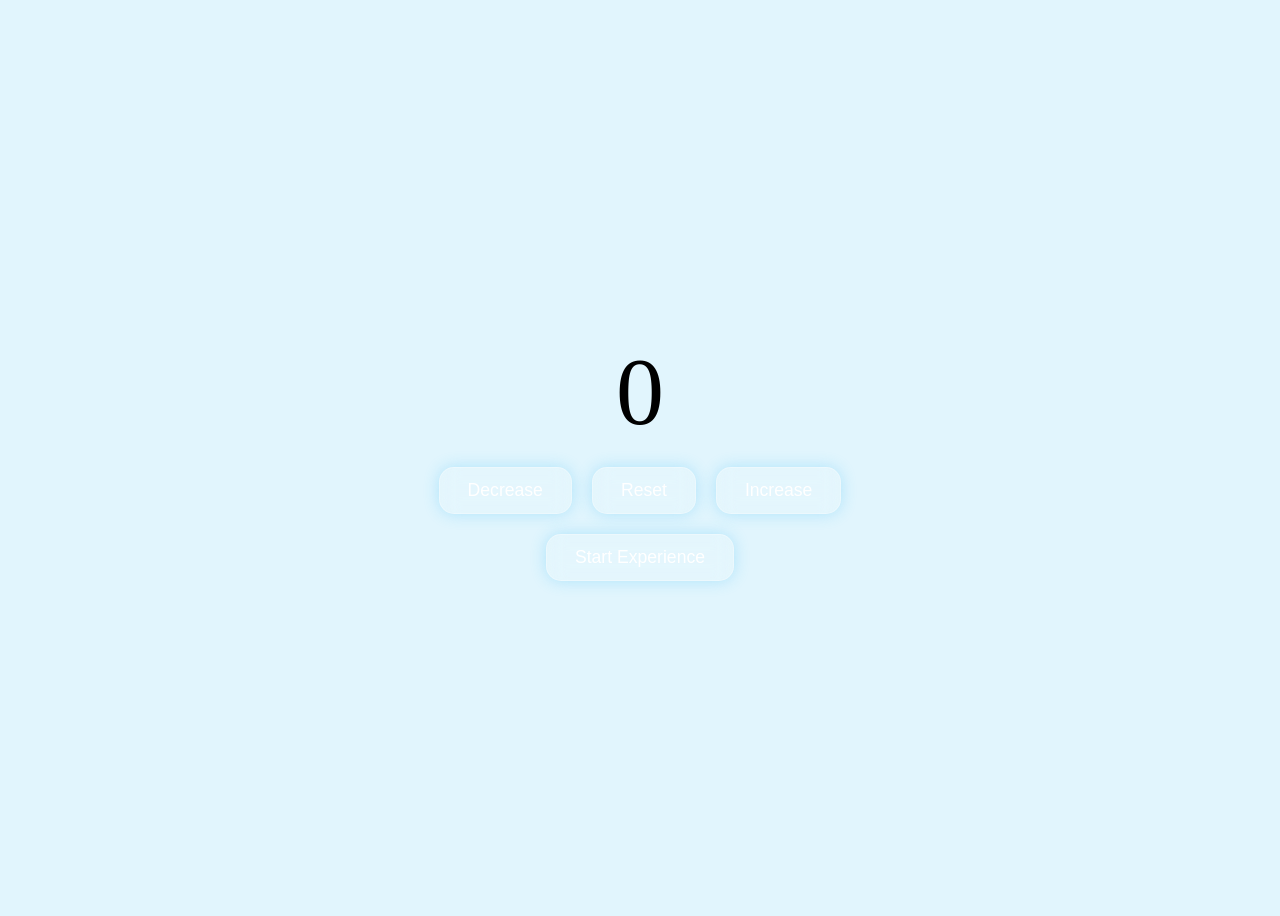
<file: index.html>
<!DOCTYPE html>
<html lang="en">
<head>
  <meta charset="UTF-8">
  <meta name="viewport" content="width=device-width, initial-scale=1.0">
  <title>Anime Counter</title>
  <link rel="stylesheet" href="counter.css">
</head>
<body>

  <!-- Background Video -->
  
    <video id="bg-video" autoplay loop muted playsinline>
    <source src="./anime.mp4" type="video/mp4">
    </video>

  <!-- Main Content -->
  <div class="content">

    <!-- Counter -->
    <label id="labelcount">0</label>

    <!--Buttons -->
    <div id="btncontainer">
      <button class="btn" id="decr">Decrease</button>
      <button class="btn" id="reset">Reset</button>
      <button class="btn" id="incr">Increase</button>
    </div>

    <!--Audio Enable -->
    <button class="btn start-btn" onclick="enableAudio()">
      Start Experience
    </button>

  </div>


  <!--JS File -->
  <script src="counter.js"></script>

</body>
</html>
</file>
<file: counter.css>
#bg-video {
  position: fixed;
  top: 0;
  left: 0;
  width: 100%;
  height: 100%;
  object-fit: cover;
  z-index: -1;
}
body {
 background: rgba(56, 189, 248, 0.15);
}

#labelcount {
 
  font-size: 6em;
  margin-bottom: 20px; /* spacing from buttons */
}



  #btncontainer {
  display: flex;
  gap: 20px;
  justify-content: center;
  margin-bottom: 20px;
}


.btn {
  padding: 12px 28px;
  font-size: 1.1em;
  color: white;

  background: rgba(255, 255, 255, 0.1); /* transparent */
  backdrop-filter: blur(10px); /* 🔥 blur effect */
  -webkit-backdrop-filter: blur(10px); /* safari */

  border: 1px solid rgba(255, 255, 255, 0.3);
  border-radius: 15px;

  cursor: pointer;
  transition: all 0.3s ease;
}

.btn:hover {
  background: rgba(255, 255, 255, 0.2);
  box-shadow: 0 8px 25px rgba(0, 0, 0, 0.3);
  transform: translateY(-3px);
}

.btn:active {
  transform: scale(0.95);
}

.btn {
  box-shadow: 0 0 15px rgba(56, 189, 248, 0.3);
}
.content {
  position: relative;
  z-index: 1;

  display: flex;
  flex-direction: column;
  justify-content: center;  /* vertical center */
  align-items: center;      /* horizontal center */

  height: 100vh;            /* full screen height */
  text-align: center;
}
</file>
